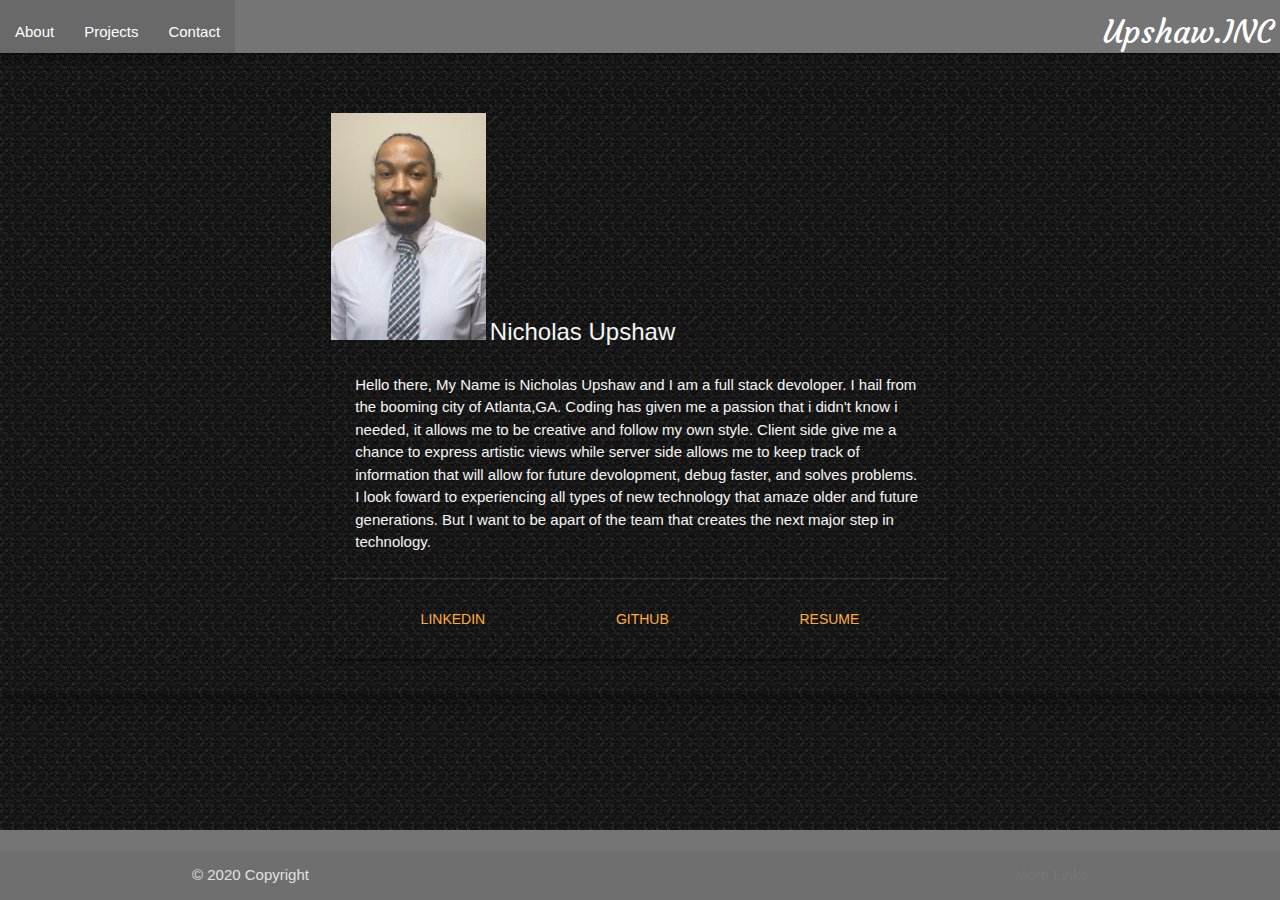
<file: index.html>
<!DOCTYPE html>
<html lang="en">

<head>
  <meta charset="UTF-8">
  <meta name="viewport" content="width=device-width, initial-scale=1.0">
  <meta http-equiv="X-UA-Compatible" content="ie=edge">
  <title>Nicholas Upshaw</title>

  <!--Import Google Icon Font-->
  <link href="https://fonts.googleapis.com/icon?family=Material+Icons" rel="stylesheet">

  <!--Let browser know website is optimized for mobile-->
  <meta name="viewport" content="width=device-width, initial-scale=1.0" />
  <!-- Compiled and minified CSS -->
  <link rel="stylesheet" href="https://cdnjs.cloudflare.com/ajax/libs/materialize/1.0.0/css/materialize.min.css">
  <link href="https://fonts.googleapis.com/css?family=Courgette&display=swap" rel="stylesheet">

  <link rel="stylesheet" href="./assets/css/style.css">
</head>

<body>
  <header></header>
  <main>
  <div id="container">
    <nav>
      <div class="nav-wrapper grey darken-1">
        <div id="Nav">
          <a href="./index.html" class="brand-logo right">Upshaw.INC</a>
          <a href="#" class="sidenav-trigger" data-target="slideOut"><i class="material-icons">menu</i></a>

          <ul id="nav-mobile" class="left hide-on-med-and-down">
            <li class="active"><a href="./index.html">About</a></li>
            <li class="active"><a href="./projects.html">Projects</a></li>
            <li class="active"><a href="./contact.html">Contact</a></li>
          </ul>
        </div>
      </div>
    </nav>

    <ul id="slideOut" class="sidenav">
      <li class="active"><a href="./index.html">About</a></li>
      <li class="active"><a href="./projects.html">Projects</a></li>
      <li class="active"><a href="./contact.html">Contact</a></li>
    </ul>

    <div id="about" class="row">
      <div class="col s12 m8 offset-m3 l6 offset-l3">
        <div class="row ">
          <div class="col s12 ">
            <div class="card">
              <div id="box">
                <div class="card-image reponsive-img headShot">
                </div>
                <img src="./assets/images/IMG_0319.jpg">
                <span class="card-title">Nicholas Upshaw</span>
              </div>
              <div class="card-content">
                <p>Hello there, My Name is Nicholas Upshaw and I am a full stack devoloper. I hail from the booming city of  
                  Atlanta,GA. Coding has given me a passion that i didn't know i needed, it allows me to be creative and follow my own style.
                  Client side give me a chance to express artistic views while server side allows me to keep track of information that will allow 
                  for future devolopment, debug faster, and solves problems. I look foward to experiencing all types of new technology that amaze older
                  and future generations. But I want to be apart of the team that creates the next major step in technology.
                </p>
              </div>
              <div class="card-action">
                <div class="card-tabs">
                  <ul class="tabs tabs-fixed-width">
                    <li class="tab"><a href="https://www.linkedin.com/in/nicholas-upshaw-b2469184/">Linkedin</a></li>
                    <li class="tab"><a href="https://github.com/nupshaw91">GitHub</a></li>
                    <li class="tab"><a href="./assets/images/Resume.pdf">Resume</a></li>
                  </ul>
                </div>
              </div>
            </div>
          </div>
        </div>
      </div>
    </div>
  </div>
</main>
<footer class="page-footer grey darken-1">
  <div class="container">
  </div>
  <div class="footer-copyright">
    <div class="container">
    © 2020 Copyright
    <a class="grey-text text-darken-1 right" href="#!">More Links</a>
    </div>
  </div>
</footer>
  <!-- Compiled and minified JavaScript -->
  <script src="https://cdnjs.cloudflare.com/ajax/libs/materialize/1.0.0/js/materialize.min.js"></script>
  <script>
    const slideOut = document.querySelectorAll(".sidenav");
    M.Sidenav.init(slideOut, {});
    //</script>
  <script src="./assets/javascript/source.js"></script>
</body>

</html>
</file>
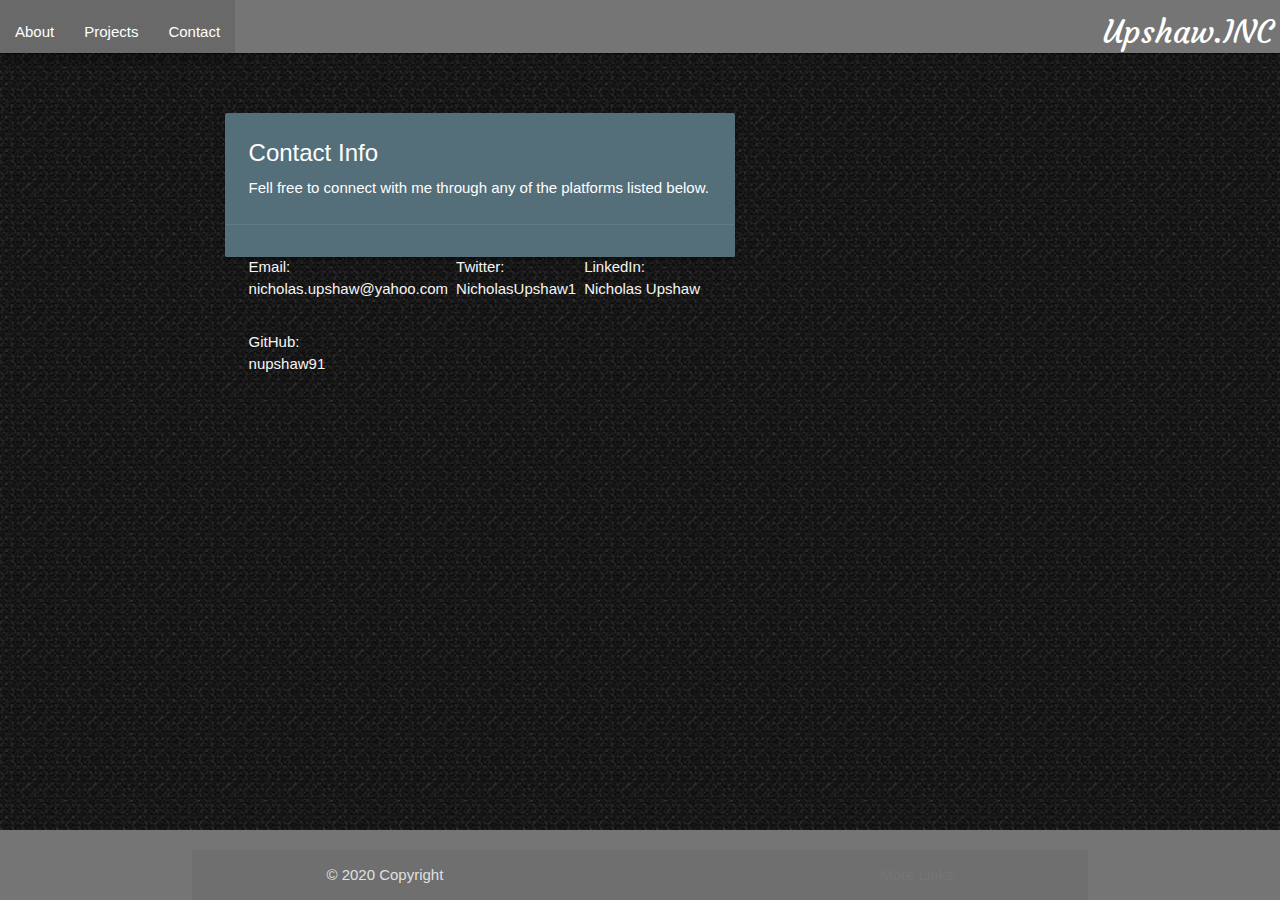
<file: contact.html>
<!DOCTYPE html>
<html lang="en">
<head>
    <meta charset="UTF-8">
    <meta name="viewport" content="width=device-width, initial-scale=1.0">
    <meta http-equiv="X-UA-Compatible" content="ie=edge">
    <title>Nicholas Upshaw</title>

      <!--Import Google Icon Font-->
      <link href="https://fonts.googleapis.com/icon?family=Material+Icons" rel="stylesheet">

      <!--Let browser know website is optimized for mobile-->
      <meta name="viewport" content="width=device-width, initial-scale=1.0"/>
      <!-- Compiled and minified CSS -->
      <link rel="stylesheet" href="https://cdnjs.cloudflare.com/ajax/libs/materialize/1.0.0/css/materialize.min.css">
      <link href="https://fonts.googleapis.com/css?family=Courgette&display=swap" rel="stylesheet">

      <link rel="stylesheet" href="./assets/css/style.css">
</head>
<body>
  <header></header>

  <main>
    <div id="container">
        <nav>
            <div class="nav-wrapper grey darken-1">
              <div id="Nav">
              <a href="#" class="brand-logo right">Upshaw.INC</a>
              <a href="#" class="sidenav-trigger" data-target="slideOut"><i class="material-icons">menu</i></a>

              <ul id="nav-mobile" class="left hide-on-med-and-down">
                <li class="active"><a href="./index.html">About</a></li>
                <li class="active"><a href="./projects.html">Projects</a></li>
                <li class="active"><a href="./contact.html">Contact</a></li>
              </ul>
            </div>
            </div>
          </nav>

          <ul id="slideOut" class="sidenav">
            <li class="active"><a href="./index.html">About</a></li>
            <li class="active"><a href="./projects.html">Projects</a></li>
            <li class="active"><a href="./contact.html">Contact</a></li>
          </ul>
   
        <div class="row">

          <div class="col s2"></div>
          <div class="col s8 m10 l10">

            <!-- <div class="row" id="front" style="display: block;">
                <div class="col s12 m6 ">
                  <div class="card blue-grey darken-1">
                    <div class="card-content white-text">
                     <span class="card-title" id="name"><h1>Nicholas Upshaw</h1></span> 
                      <h3 id="name">Full stack software devoloper</h3>
                    </div>
                    <div class="card-action">
                      <p><strong>Flip</strong></p> 
                    </div>
                  </div>
                </div>
                </div> -->
  
              
    
              <div class="row" id="back" style="display: block;">
                <div class="col s12 m6">
                  <div class="card blue-grey darken-1">
                    <div class="card-content white-text">
                      <span class="card-title">Contact Info</span>
                      <p>Fell free to connect with me through any of the platforms listed below.</p>
                    </div>
                    <div class="card-action">
                      <p class="info"><strong>Email:</strong></br> nicholas.upshaw@yahoo.com</p>
                      <p class="info"><strong>Twitter:</strong></br> NicholasUpshaw1</p>
                      <p class="info"><strong>LinkedIn:</strong></br> Nicholas Upshaw</p>
                      <p class="info"><strong>GitHub:</strong></br> nupshaw91</p>
                      
                    </div>
                  </div>
                </div>
              </div>
              
          </div>
          <div class="col s2"></div>
        </div>
         

            </div>
                    
         
      </div>
    </main>
      <footer class="page-footer grey darken-1">
        <div class="container">
        <div class="footer-copyright">
          <div class="container">
          © 2020 Copyright 
          <a class="grey-text text-darken-1 right" href="#!">More Links</a>
          </div>
        </div>
      </footer>
  
    <!-- Compiled and minified JavaScript -->
    <script src="https://cdnjs.cloudflare.com/ajax/libs/materialize/1.0.0/js/materialize.min.js"></script>
    <script>
    const slideOut = document.querySelectorAll(".sidenav");
    M.Sidenav.init(slideOut,{});
  //   </script>
    <script src="./assets/javascript/source.js"></script>
</body>
</html>
</file>
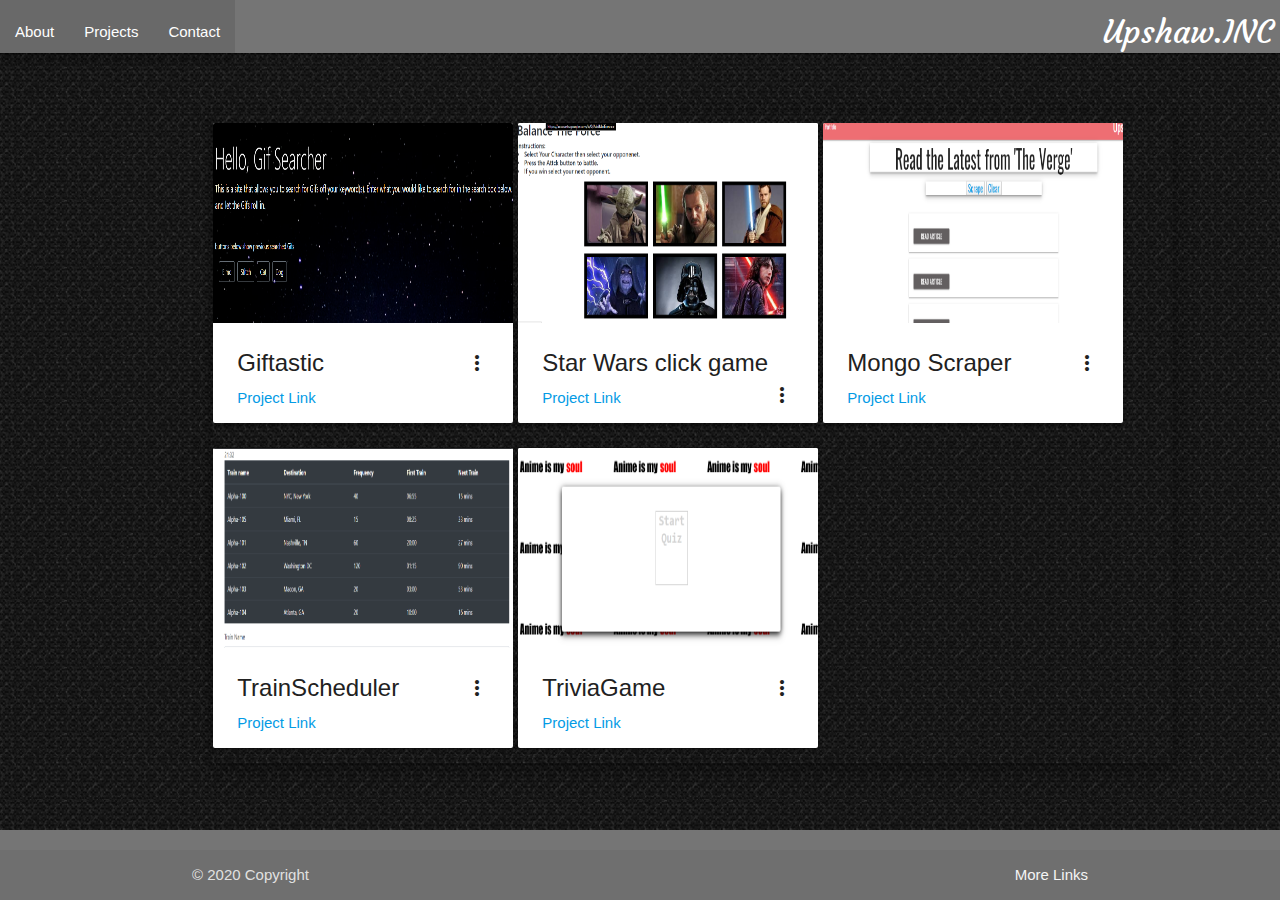
<file: projects.html>
<!DOCTYPE html>
<html lang="en">

<head>
  <meta charset="UTF-8">
  <meta name="viewport" content="width=device-width, initial-scale=1.0">
  <meta http-equiv="X-UA-Compatible" content="ie=edge">
  <title>Nicholas Upshaw</title>

  <!--Import Google Icon Font-->
  <link href="https://fonts.googleapis.com/icon?family=Material+Icons" rel="stylesheet">

  <!--Let browser know website is optimized for mobile-->
  <meta name="viewport" content="width=device-width, initial-scale=1.0" />
  <!-- Compiled and minified CSS -->
  <link rel="stylesheet" href="https://cdnjs.cloudflare.com/ajax/libs/materialize/1.0.0/css/materialize.min.css">
  <link href="https://fonts.googleapis.com/css?family=Courgette&display=swap" rel="stylesheet">

  <link rel="stylesheet" href="./assets/css/style.css">
</head>

<body>
  <header></header>
  <main>
  <div id="container">
    <nav>
      <div class="nav-wrapper grey darken-1">
        <div id="Nav">
          <a href="#" class="brand-logo right">Upshaw.INC</a>
          <a href="#" class="sidenav-trigger" data-target="slideOut"><i class="material-icons">menu</i></a>

          <ul id="nav-mobile" class="left hide-on-med-and-down">
            <li class="active"><a href="./index.html">About</a></li>
            <li class="active"><a href="./projects.html">Projects</a></li>
            <li class="active"><a href="./contact.html">Contact</a></li>
          </ul>
        </div>
      </div>
    </nav>

    <ul id="slideOut" class="sidenav">
      <li class="active"><a href="./index.html">About</a></li>
      <li class="active"><a href="./projects.html">Projects</a></li>
      <li class="active"><a href="./contact.html">Contact</a></li>
    </ul>

<div class="row">
<div class="col s2"></div>
<div class="col s8 m10 l9">
  <div id="projects" class="row">
    <div class="card project">
      <div class="card-image waves-effect waves-block waves-light">
        <img class="activator" src="./assets/images/giftastic.png">
      </div>
      <div class="card-content">
        <span class="card-title activator grey-text text-darken-4">Giftastic<i class="material-icons right">more_vert</i></span>
        <p><a href="https://nupshaw91.github.io/Giftastic/">Project Link</a></p>
      </div>
      <div class="card-reveal">
        <span class="card-title grey-text text-darken-4">Details<i class="material-icons right">close</i></span>
        <p>This project allows you to search for gifs by typing in the keyword(s) in the search box and clicking Gif Me <a href="">Link to code</a></p>
      </div>
    </div>

    <div class="card project">
      <div class="card-image waves-effect waves-block waves-light">
        <img class="activator" src="./assets/images/balance.png">
      </div>
      <div class="card-content">
        <span class="card-title activator grey-text text-darken-4">Star Wars click game<i class="material-icons right">more_vert</i></span>
        <p><a href="https://nupshaw91.github.io/unit-4-game/">Project Link</a></p>
      </div>
      <div class="card-reveal">
        <span class="card-title grey-text text-darken-4">Details<i class="material-icons right">close</i></span>
        <p>The Star wars click game lets you choose a character then pick your oppenent to attack (Clicking attack button).
          With every win you gain health back. The game is over when you reach 0 health or your oppenents have been defeated. Enjoy. <a href="">Link to code</a></p>
      </div>
    </div>

    <div class="card project">
      <div class="card-image waves-effect waves-block waves-light">
        <img class="activator" src="./assets/images/scaper.png">
      </div>
      <div class="card-content">
        <span class="card-title activator grey-text text-darken-4">Mongo Scraper<i class="material-icons right">more_vert</i></span>
        <p><a href="https://git.heroku.com/desolate-taiga-86716.git">Project Link</a></p>
      </div>
      <div class="card-reveal">
        <span class="card-title grey-text text-darken-4">Details<i class="material-icons right">close</i></span>
        <p>Mongo Scraper is an App that allows you to grab articles from the verge website and save them you can also click the summary to go 
          to the article itself. <a href="">Link to code</a></p>
      </div>
    </div>

    <div class="card project">
      <div class="card-image waves-effect waves-block waves-light">
        <img class="activator" src="./assets/images/trainScheduler.png">
      </div>
      <div class="card-content">
        <span class="card-title activator grey-text text-darken-4">TrainScheduler<i class="material-icons right">more_vert</i></span>
        <p><a href="https://nupshaw91.github.io/TrainScheduler/">Project Link</a></p>
      </div>
      <div class="card-reveal">
        <span class="card-title grey-text text-darken-4">Details<i class="material-icons right">close</i></span>
        <p>TrainScheduler is an app connected to a firebase database that allows you to add trains(Train name, Destination,First Train time, and 
          Frequency) the table will hold the train and display all information and calculate the next train arrival time. <a href="">Link to code</a>
        </p>
      </div>
    </div>

    <div class="card project">
      <div class="card-image waves-effect waves-block waves-light">
        <img class="activator" src="./assets/images/Trivia.png">
      </div>
      <div class="card-content">
        <span class="card-title activator grey-text text-darken-4">TriviaGame<i class="material-icons right">more_vert</i></span>
        <p><a href="https://nupshaw91.github.io/TriviaGame/">Project Link</a></p>
      </div>
      <div class="card-reveal">
        <span class="card-title grey-text text-darken-4">Details<i class="material-icons right">close</i></span>
        <p>Here is a quick little test for the anime fans. This is a Trivia Game about different anime characters.
          You will have 10 seconds for each question. Good luck. <a href="">Link to code</a>
        </p>

      </div>
    </div>

</div>
<div class="col s2"></div>
</div>
    
  </div>
</main>
  <footer class="page-footer grey darken-1 ">
    <div class="container ">
    </div>
    <div class="footer-copyright">
      <div class="container">
      © 2020 Copyright
      <a class="grey-text text-lighten-4  right" href="#!">More Links</a>
      </div>
    </div>
  </footer>
  <!-- Compiled and minified JavaScript -->
  <script src="https://cdnjs.cloudflare.com/ajax/libs/materialize/1.0.0/js/materialize.min.js"></script>
  <script>
    const slideOut = document.querySelectorAll(".sidenav");
    M.Sidenav.init(slideOut, {});
    //</script>
  <script src="./assets/javascript/source.js"></script>
</body>

</html>
</file>
<file: assets/css/style.css>
main{
    height: auto;
    background-image: url("../images/mosaic.png");
    
}
nav {
    margin-bottom: 50px;
    height: 53px;
}

.brand-logo{
    font-family: 'Courgette', cursive;
}
#about{
    margin-top: 10px; 
    box-shadow: 0 4px 8px 0 rgba(0, 0, 0, 0.2), 0 6px 20px 0 rgba(0, 0, 0, 0.19);
}
#about img{
   height: 25%;
   width: 25%;
}
.card{
    color: whitesmoke;
    background-color: transparent;
    margin-top: 10px; 
    
}
#projects{
    margin-top: 10px; 
    box-shadow: 0 4px 8px 0 rgba(0, 0, 0, 0.2), 0 6px 20px 0 rgba(0, 0, 0, 0.19);
}

#about span {
    color:whitesmoke;  
}

.project{
    height: 300px;
    width: 300px;
    float: left;
    margin-right: 5px;
    background-color: white;
    color: black;
}

.tabs{
    background-color: transparent;
}
.project img{
width: 200px;
height: 200px;
}
.info{
    float: left;
    margin-right: 8px;
}

#name{
    text-align: center;
}

body {
    display: flex;
    min-height: 100vh;
    flex-direction: column;
  }

  main {
    flex: 1 0 auto;
  }
</file>
